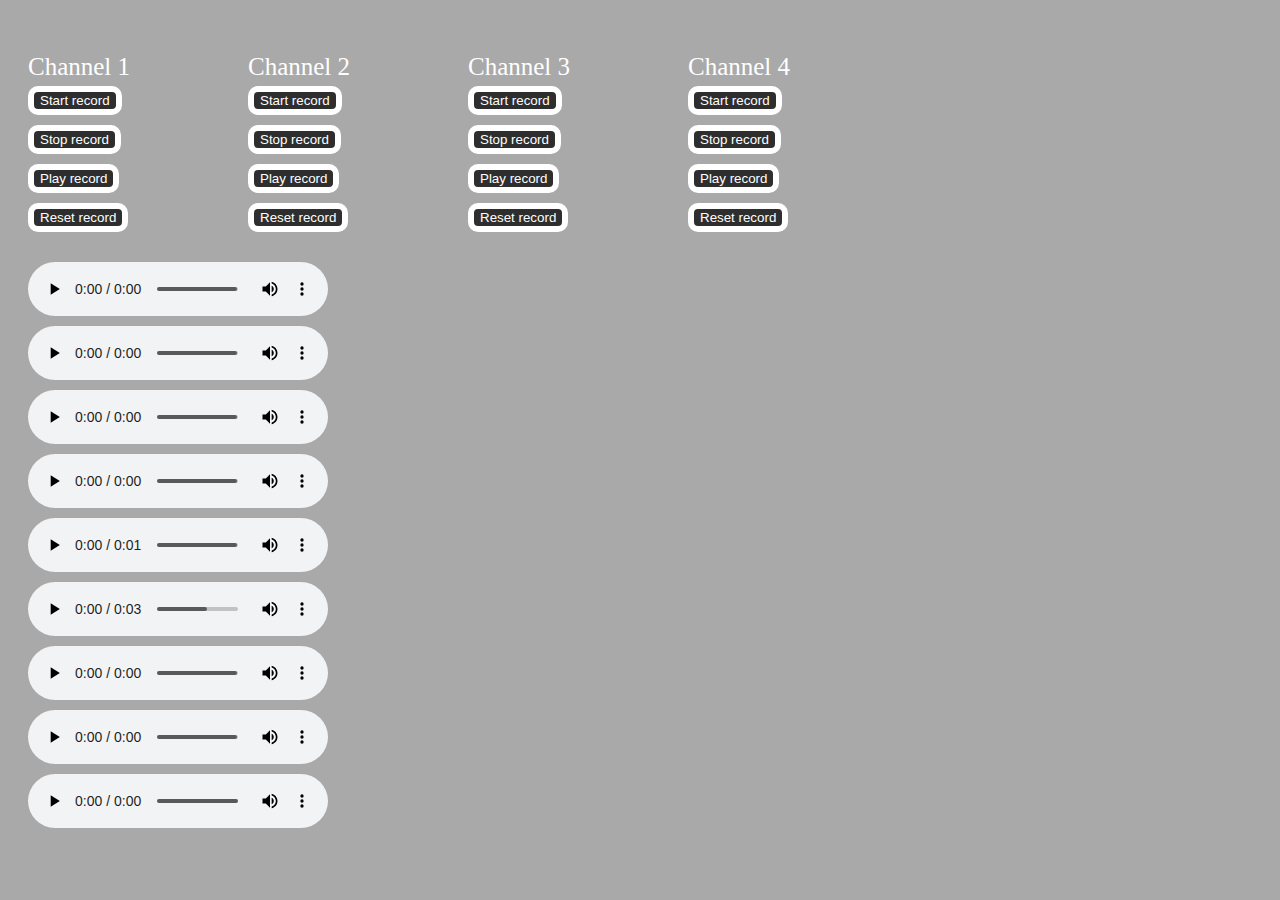
<file: cw2 - drumkit/index.html>
<!DOCTYPE html>
<html lang="en">
<head>
    <meta charset="UTF-8">
    <meta name="viewport" content="width=device-width, initial-scale=1.0">
    <title>Drumkit</title>
    <link rel="stylesheet" href="style.css">
</head>
<body>
    <div class = 'channel1'>
        <p>Channel 1</p>
        <button class = 'button' id="startBtn">Start record </button>
        <button class = 'button' id="stopBtn">Stop record</button>
        <button class = 'button' id="playBtn">Play record</button>
        <button class = 'button' id="resetBtn">Reset record</button>
    </div>
    <div class = 'channel1'>
        <p>Channel 2</p>
        <button class = 'button' id="startBtn2">Start record </button>
        <button class = 'button' id="stopBtn2">Stop record</button>
        <button class = 'button' id="playBtn2">Play record</button>
        <button class = 'button' id="resetBtn2">Reset record</button>
    </div>
    <div class = 'channel1'>
        <p>Channel 3</p>
        <button class = 'button' id="startBtn3">Start record </button>
        <button class = 'button' id="stopBtn3">Stop record</button>
        <button class = 'button' id="playBtn3">Play record</button>
        <button class = 'button' id="resetBtn3">Reset record</button>
    </div>
    <div class = 'channel1'>
        <p>Channel 4</p>
        <button class = 'button' id="startBtn4">Start record </button>
        <button class = 'button' id="stopBtn4">Stop record</button>
        <button class = 'button' id="playBtn4">Play record</button>
        <button class = 'button' id="resetBtn4">Reset record</button>
    </div>
    <div class ='audioSection'>
        <audio class = 'audioButton' src="sounds/boom.wav" controls id="boom"></audio>
        <audio class = 'audioButton' src="sounds/clap.wav" controls id="clap"></audio>
        <audio class = 'audioButton' src="sounds/hihat.wav" controls id="hihat"></audio>
        <audio class = 'audioButton' src="sounds/kick.wav" controls id="kick"></audio>
        <audio class = 'audioButton' src="sounds/openhat.wav" controls id="openhat"></audio>
        <audio class = 'audioButton' src="sounds/ride.wav" controls id="ride"></audio>
        <audio class = 'audioButton' src="sounds/snare.wav" controls id="snare"></audio>
        <audio class = 'audioButton' src="sounds/tink.wav" controls id="tink"></audio>
        <audio class = 'audioButton' src="sounds/tom.wav" controls id="tom"></audio>
    </div>
        <br>
    <script src="main.js" type="text/javascript"></script>
</body>
</html>
</file>
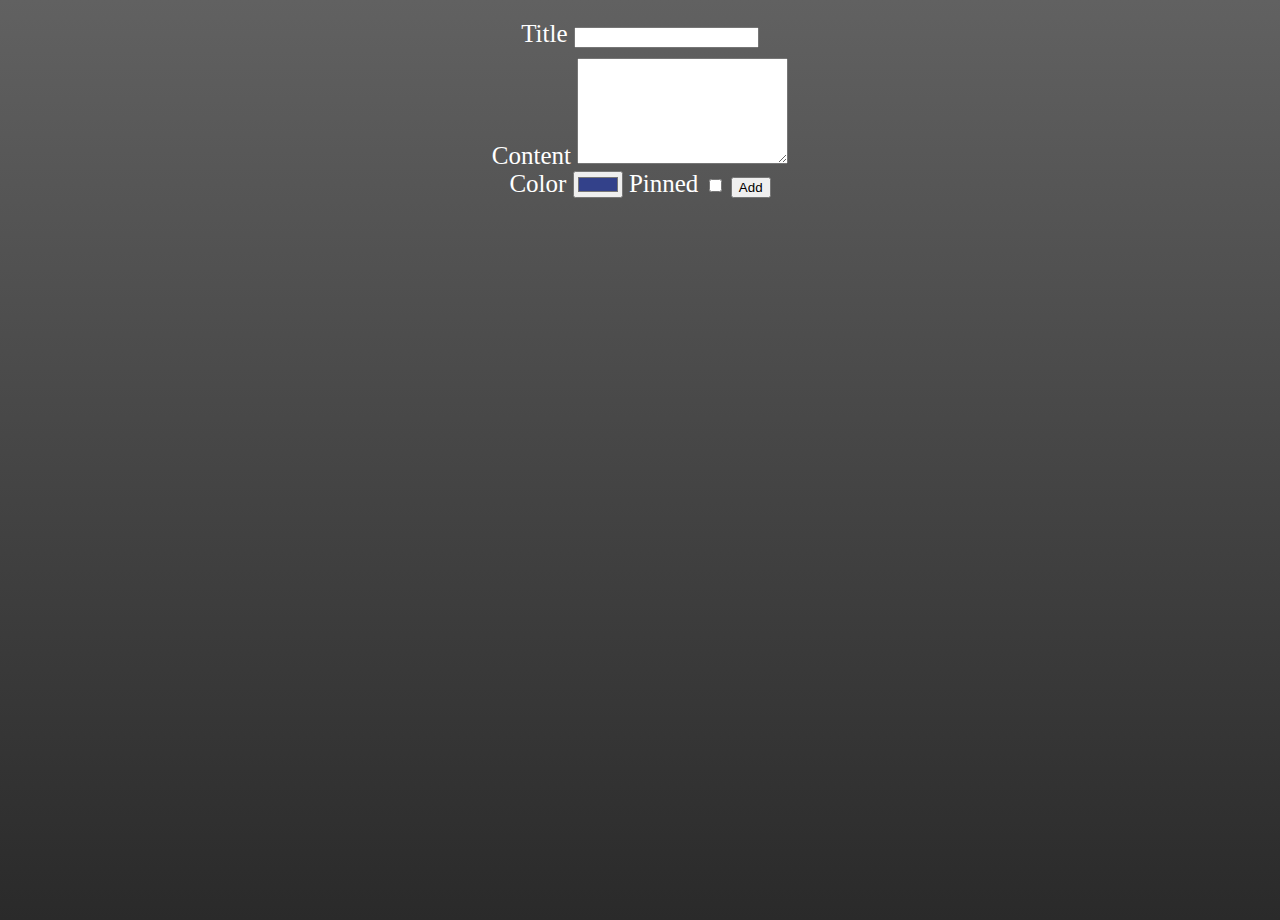
<file: cw3 - notekeep/index.html>
<!DOCTYPE html>
<html lang="en">
<head>
    <meta charset="UTF-8">
    <meta name="viewport" content="width=device-width, initial-scale=1.0">
    <title>NoteKeep</title>
    <link rel="stylesheet" href="style.css">
</head>
<body>
    <section class="inputClass">
        Title <input type="text" name="" id="noteTitle"><br>
        Content <textarea id="noteContent"></textarea><br>
        Color <input type="color" name="" id="noteColor" value="#33418A">
        Pinned <input type="checkbox" name="" id="notePinned">
        <button id="noteAdd">Add</button>
    </section>
    <main>

    </main>
    <script src="main.js"></script>
</body>
</html>
</file>
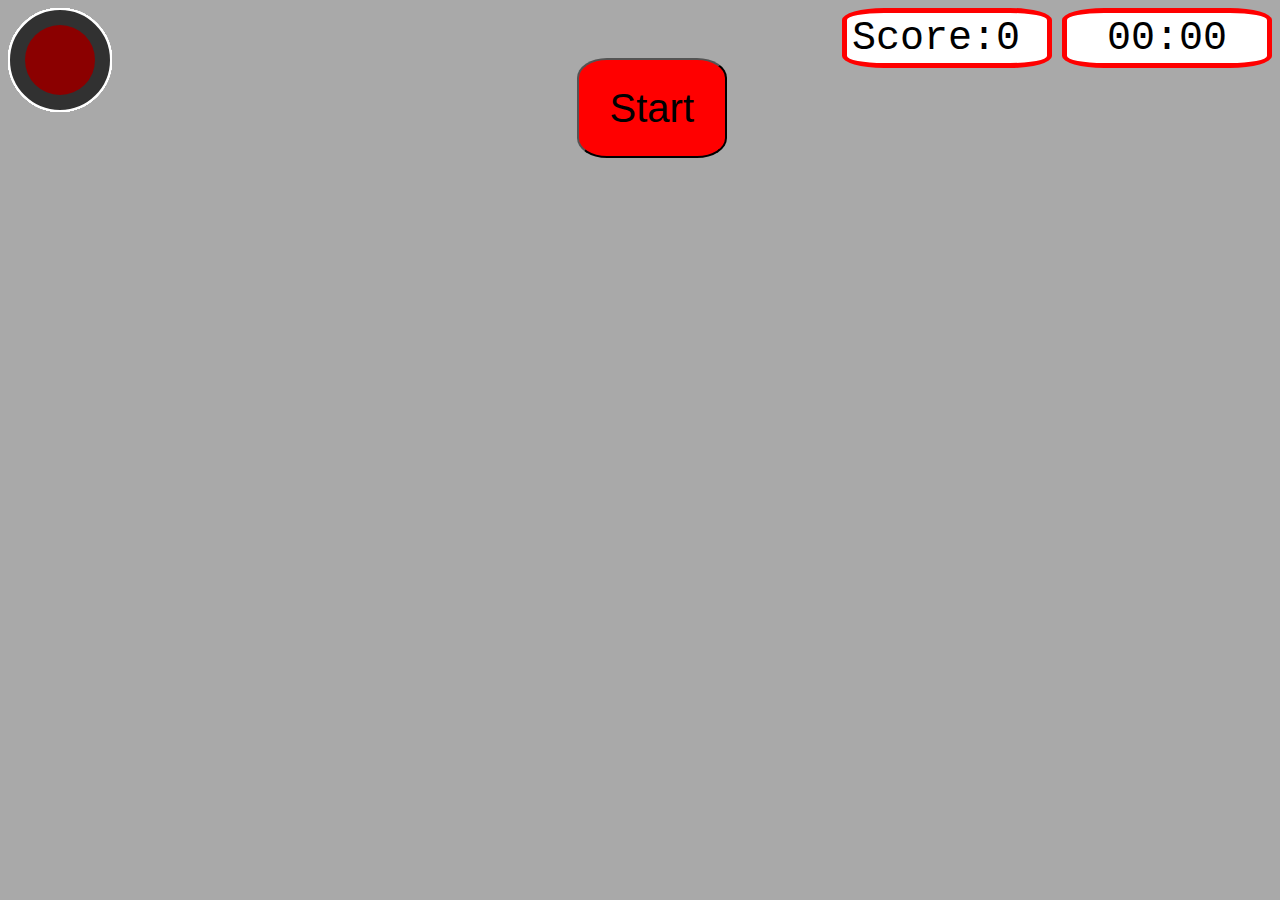
<file: cw4 - ball in the hole/index.html>
<!DOCTYPE html>
<html lang="en">
<head>
    <meta charset="UTF-8">
    <meta name="viewport" content="width=device-width, initial-scale=1.0">
    <title>Ball in the hole</title>
    <link rel="stylesheet" href="style.css">
</head>
<body>
    <div class="hole" id="gloryHole"></div>
    <div class="hole"></div>
    <div class="hole"></div>
    <div class="hole"></div>
    <div class="hole"></div>
    <div class="hole"></div>
    <div class="hole"></div>
    <div class="hole"></div>
    <div class="hole"></div>
    <div class="hole"></div>
    <div class="hole"></div>
    <div class="hole"></div>
    <div class="hole"></div>
    <div class="hole"></div>
    <div class="hole"></div>
    <div class="hole"></div>
    <div class="hole"></div>
    <div class="hole"></div>
    <div class="hole"></div>
    <div class="hole"></div>
    <div class="ball" id="ball"></div>
    <div class="timer" id="timer">
        <p><span id="seconds">00</span>:<span id="tens">00</span></p>
    </div>
    <div class="score" id="score">
        <p><span id="scoreValue">Score:0</span></p>
    </div>
    <button id="startButton">Start</button>
    
    <script src="main.js"></script>
</body>
</html>
</file>
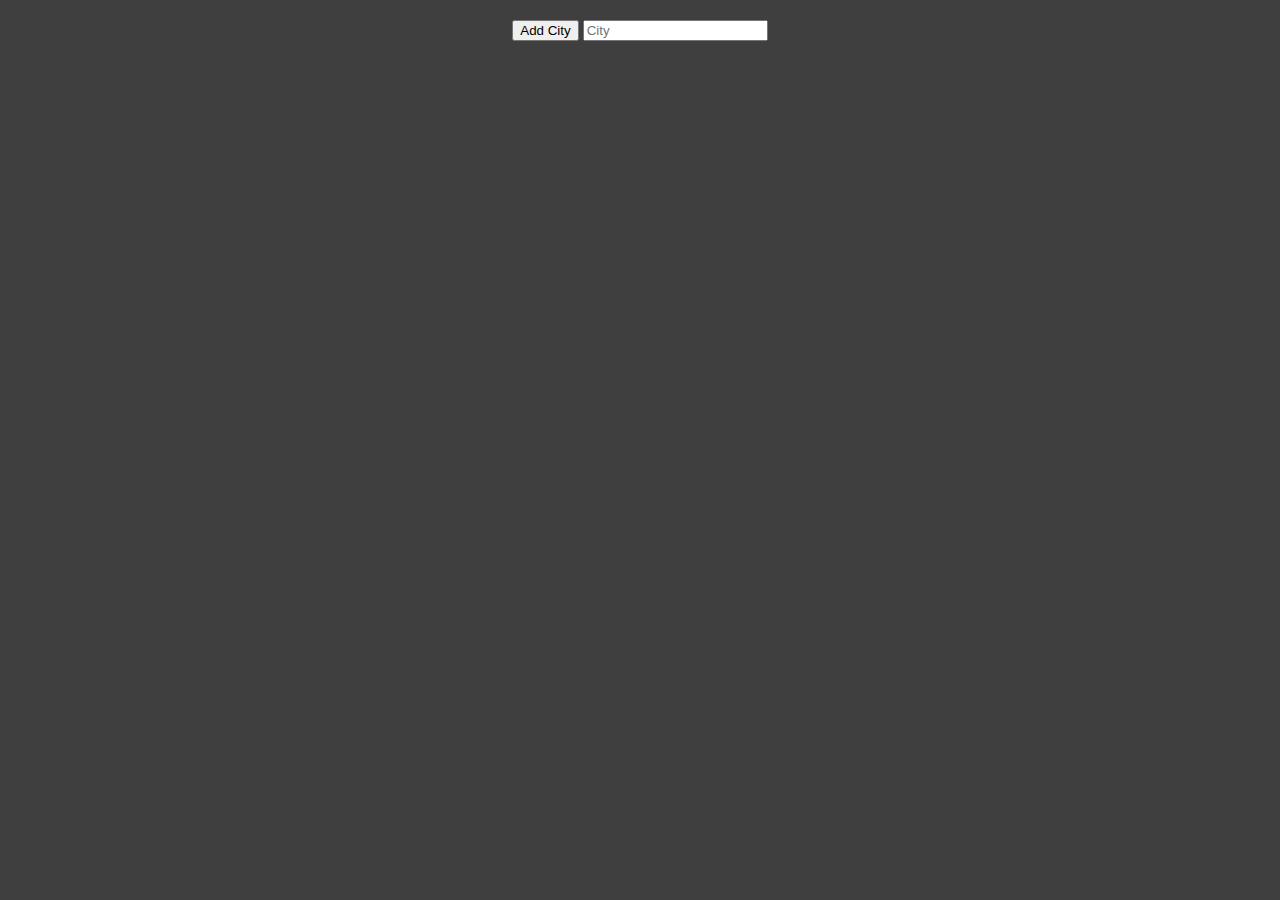
<file: cw5 - pogodynka/index.html>
<!DOCTYPE html>
<html lang="en">
<head>
    <meta charset="UTF-8">
    <meta name="viewport" content="width=device-width, initial-scale=1.0">
    <title>Pogodynka</title>
    <link rel="stylesheet" href="style.css">
</head>
<body>
    <div class="inputClass">
        <input type="button" value="Add City" id="inputBtn">
        <input type="text" id="inputBox" placeholder="City">
    </div>
    <script src="main.js" type="text/javascript"></script>
</body>
</html>
</file>
<file: cw2 - drumkit/style.css>
body{
    background-color: darkgray;

}
.button{
    background-color: rgb(46, 46, 46);
    color: white;
    border: 6px solid white;
    border-radius: 10px;
    float: left;
}
.audioSection{
    width: 300px;
}
.audioButton{
    margin-left: 20px;
    display: block;
    float: left;
    margin-bottom: 10px;
}
.channel1{
    margin-top: 20px;
    width: 200px;
    margin-bottom: 20px;
    margin-left: 20px;
    color: white;
    font-size: 25px;
    float: left;
}
p{
    width: 150px;
    margin-bottom: 5px;
}
button{
    margin-right: 10px;
    margin-bottom: 10px;
}
</file>
<file: cw3 - notekeep/style.css>
body{
    background-image: linear-gradient(rgb(97, 97, 97), rgb(42, 42, 42));
    height: 100vh;
    overflow: auto;
    margin: 0;
}
.inputClass{
    margin-top: 20px;
    color: white;
    font-size: 25px;
    text-align: center;
}
#noteContent{
    width:205px;
    height: 100px;
    margin-top: 10px;
}
#noteAdd{
margin-left: 0px;
}
.note{
    margin: 20px;
    width: 250px;
    height: 300px;
    border: 2px solid white;
    color: white;
    position: relative;
    float: left; 
    padding: 20px;
}
.notePinned{
    margin: 20px;
    width: 250px;
    height: 300px;
    border: 2px solid red;
    color: white;
    position: relative;
    float: left; 
    padding: 20px;
}
h1{
    text-align: center;
    margin-bottom: 20px;
    width: 200px;
    margin-left: 20px;
}
h4{
    position: absolute;
    bottom: 0;
    color: rgb(179, 179, 179);
}
p{
    height: 190px;
    width: 250px;
    word-wrap: break-word;
}
.closeButton{
    float: right;
    height: 25px;
    width: 25px;
    text-align: center;
}
</file>
<file: cw4 - ball in the hole/style.css>
body{
    background-color: darkgrey;
}
.ball{
    background-color: darkred;
    border-radius: 50%;
    height: 70px;
    width: 70px;
    position: absolute;
    top: 25px;
    left: 25px;
}
.hole{
    width: 100px;
    height: 100px;
    background-color: rgb(49, 49, 49);
    border-radius: 50%;
    border: solid 2px white;
    position: absolute;
}
#gloryHole{
    background-color: teal;
}
.timer{
    width: 200px;
    height: 50px;
    background-color: white;
    border: solid 5px red;
    border-radius: 20%;
    float: right;
    text-align: center;
}
#startButton{
    width: 150px;
    height: 100px;
    font-size: 40px;
    background-color: red;
    border-radius: 20%;
    position: relative;
    top: 50px;
    left: 45%;
}
#startButton:hover{
    width: 150px;
    height: 100px;
    font-size: 40px;
    background-color: rgb(34, 14, 53);
    color:white;
    border-radius: 20%;
}
p{
    font-size: 40px;
    margin-top: 3px;
    font-family: 'Courier New', Courier, monospace;
}
.score{
    width: 200px;
    height: 50px;
    background-color: white;
    border: solid 5px red;
    border-radius: 20%;
    float: right;
    margin-right: 10px;
}
#scoreValue{
    text-align: left;
    margin-left: 5px;
}
</file>
<file: cw5 - pogodynka/style.css>
body{
    background-color: rgb(63, 63, 63);
}
.inputClass{
    width: 100%;
    margin-top: 20px;
    text-align: center;
    margin-bottom: 30px;
}
.weatherInfoBox{
    margin: 10px;
    width: 200px;
    height: 300px;
    border: 2px solid white;
    color: white;
    position: relative;
    float: left; 
}
.cityName{
    margin-top: 10px;
    font-size: 30px;
    text-align: center;
}
.temperature{
    font-size: 50px;
    margin-top: 5px;
    text-align: center;
}
.humidity{
    margin: 4px;
    width: 90px;
    height: 50px;
    text-align: center;
    float: left;
}
.pressure{
    margin: 4px;
    width: 90px;
    height: 50px;
    text-align: center;
    float: left;
}
.line{
    width: 1px;
    height: 50px;
    float: left;
    background-color: rgb(192, 192, 192);
}
.weatherName{
    text-align: center;
    margin-bottom: 8px;
}
.weatherIcon{
    background-color: gray;
    border-radius: 50px;
    display: block;
    margin-left: auto;
    margin-right: auto;
}
.closeButton{
    width: 20px;
    height: 20px;
    float: right;
    margin-top: 2px;
    margin-right: 2px;
    text-align: center;
    padding: 0px;
    font-size: 16px;
}
</file>
